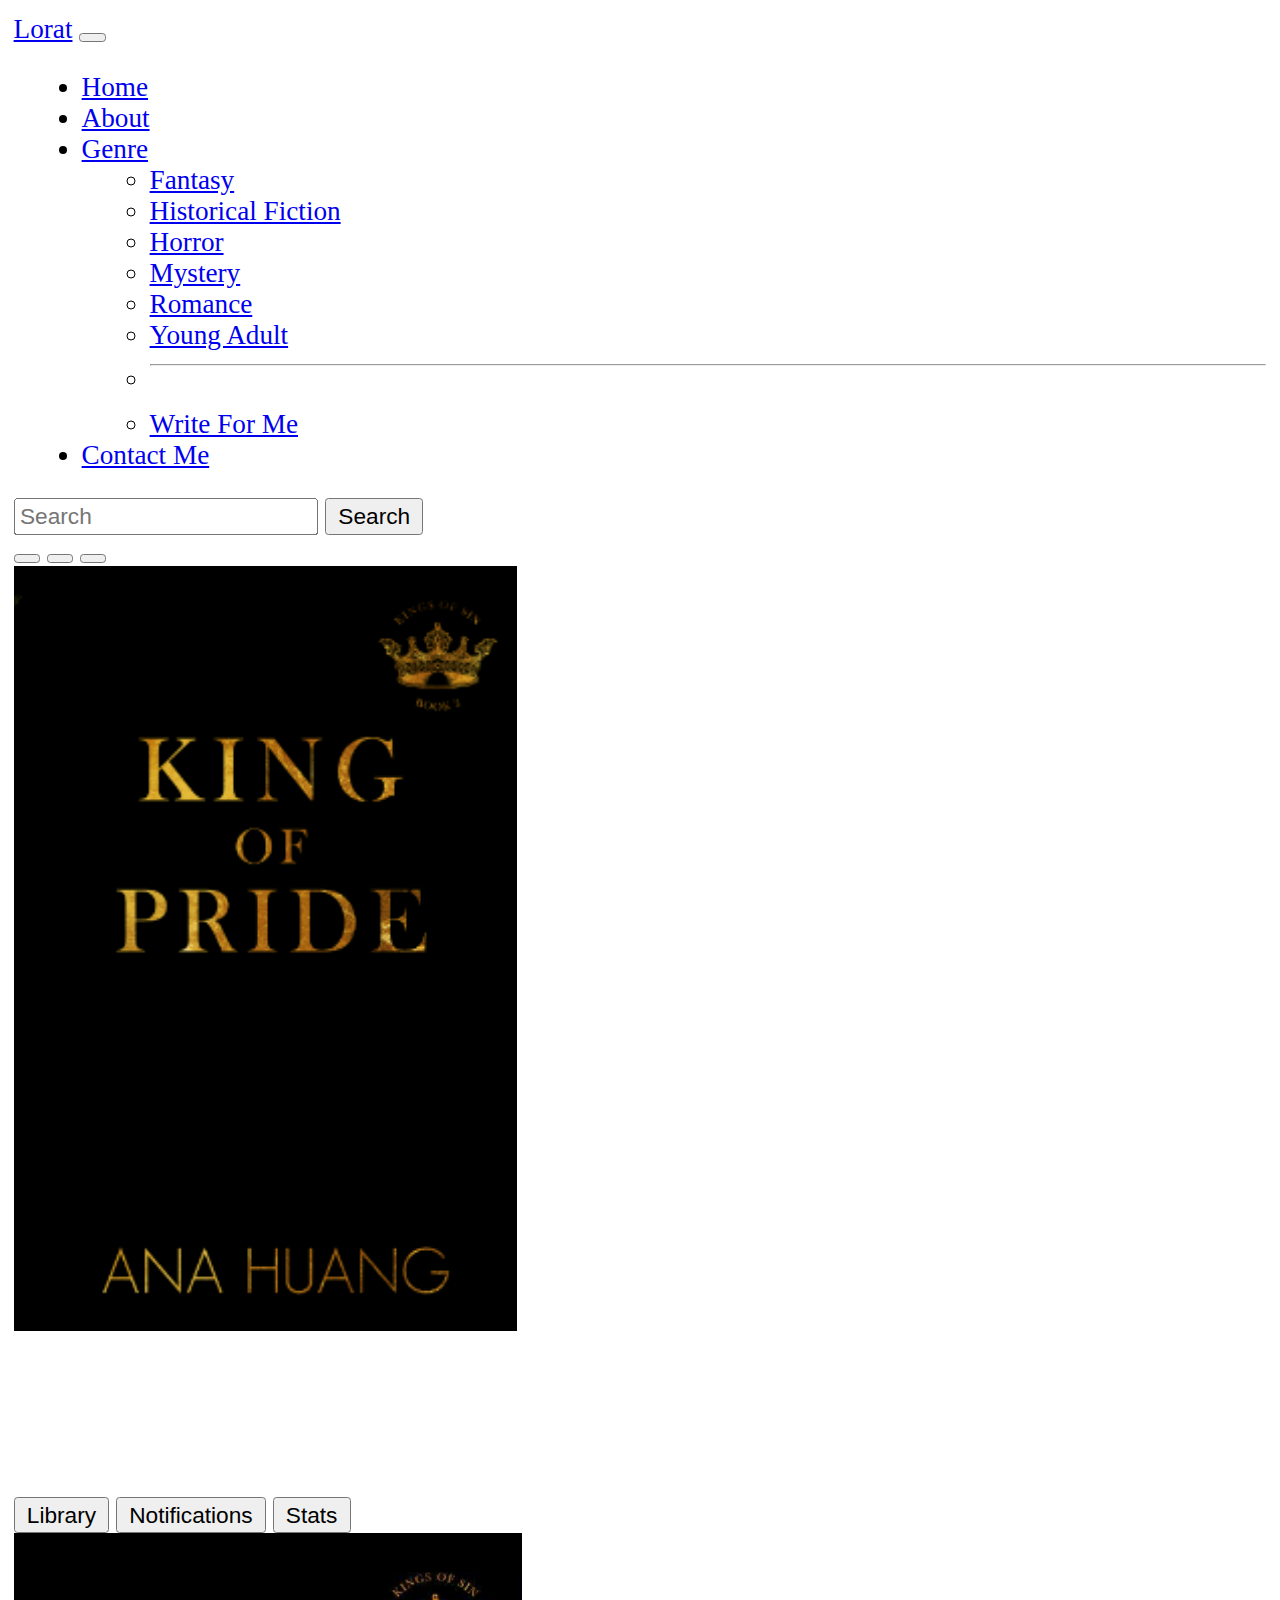
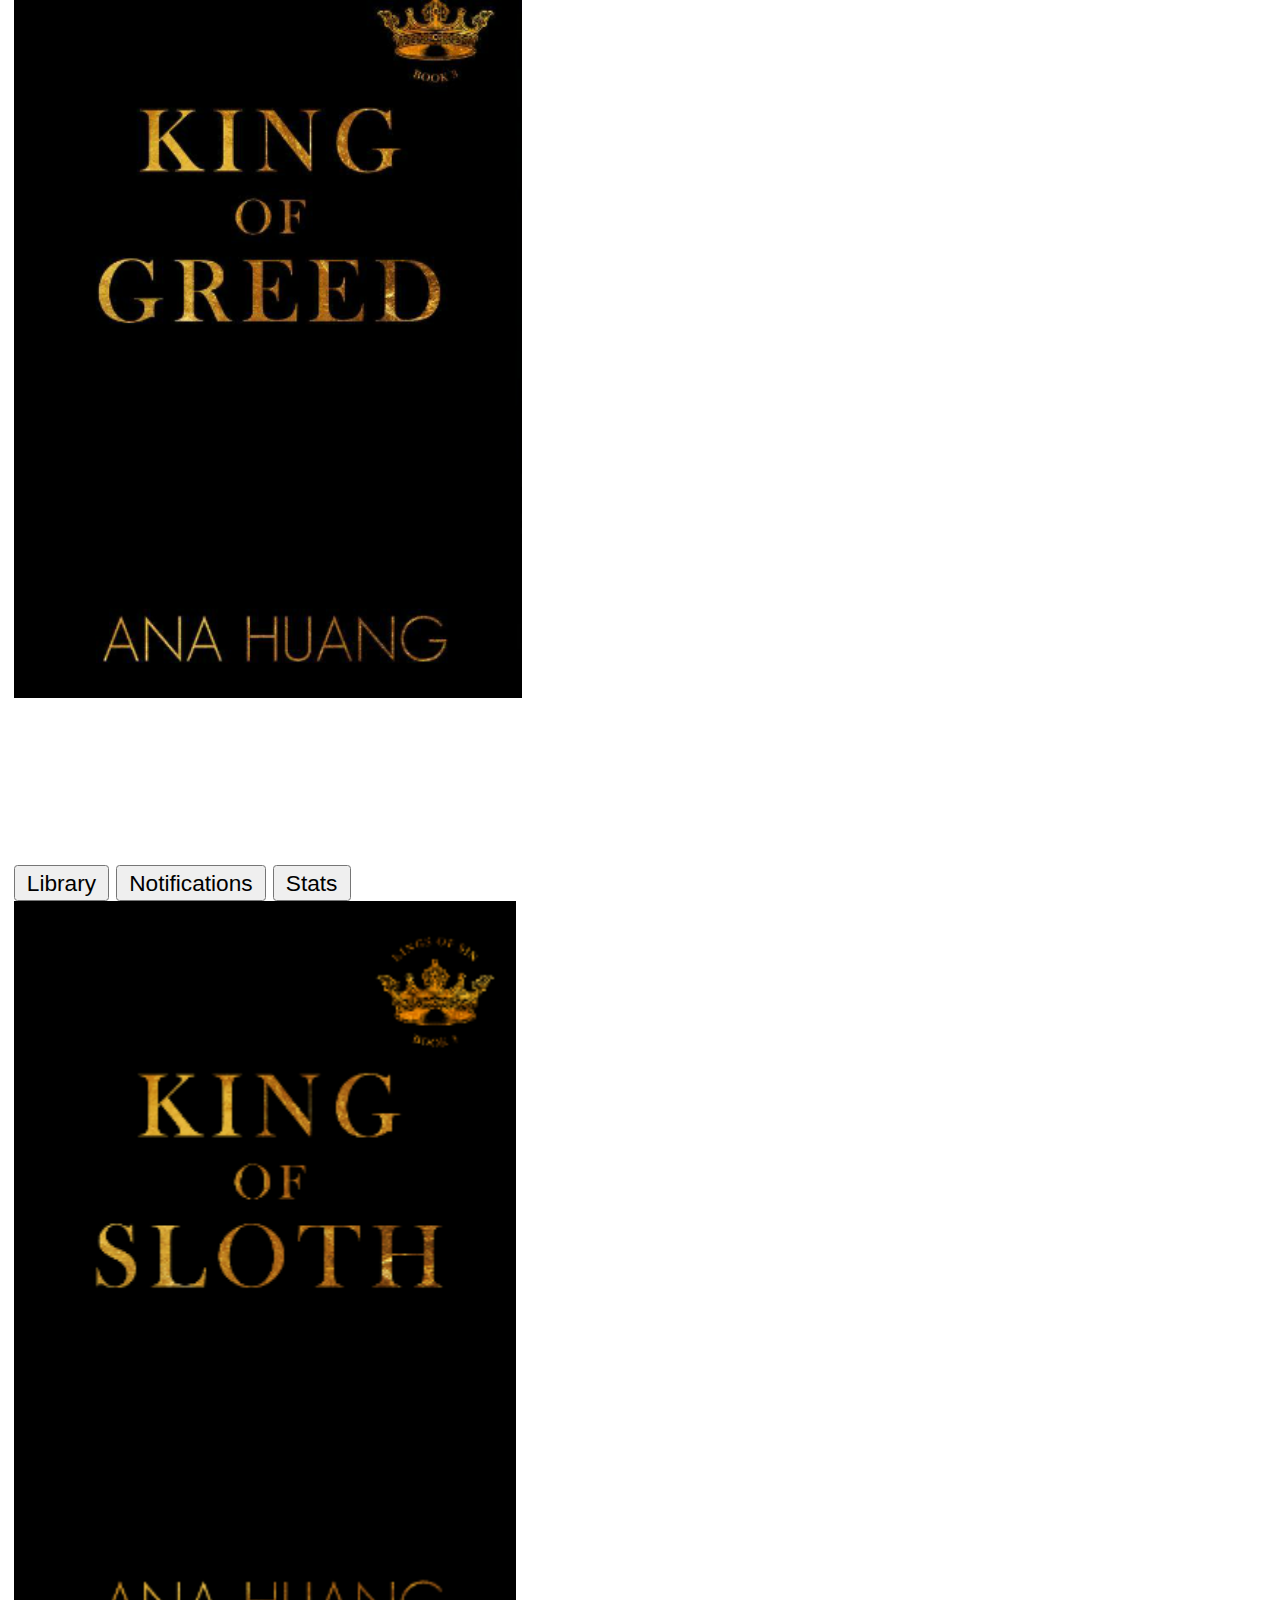
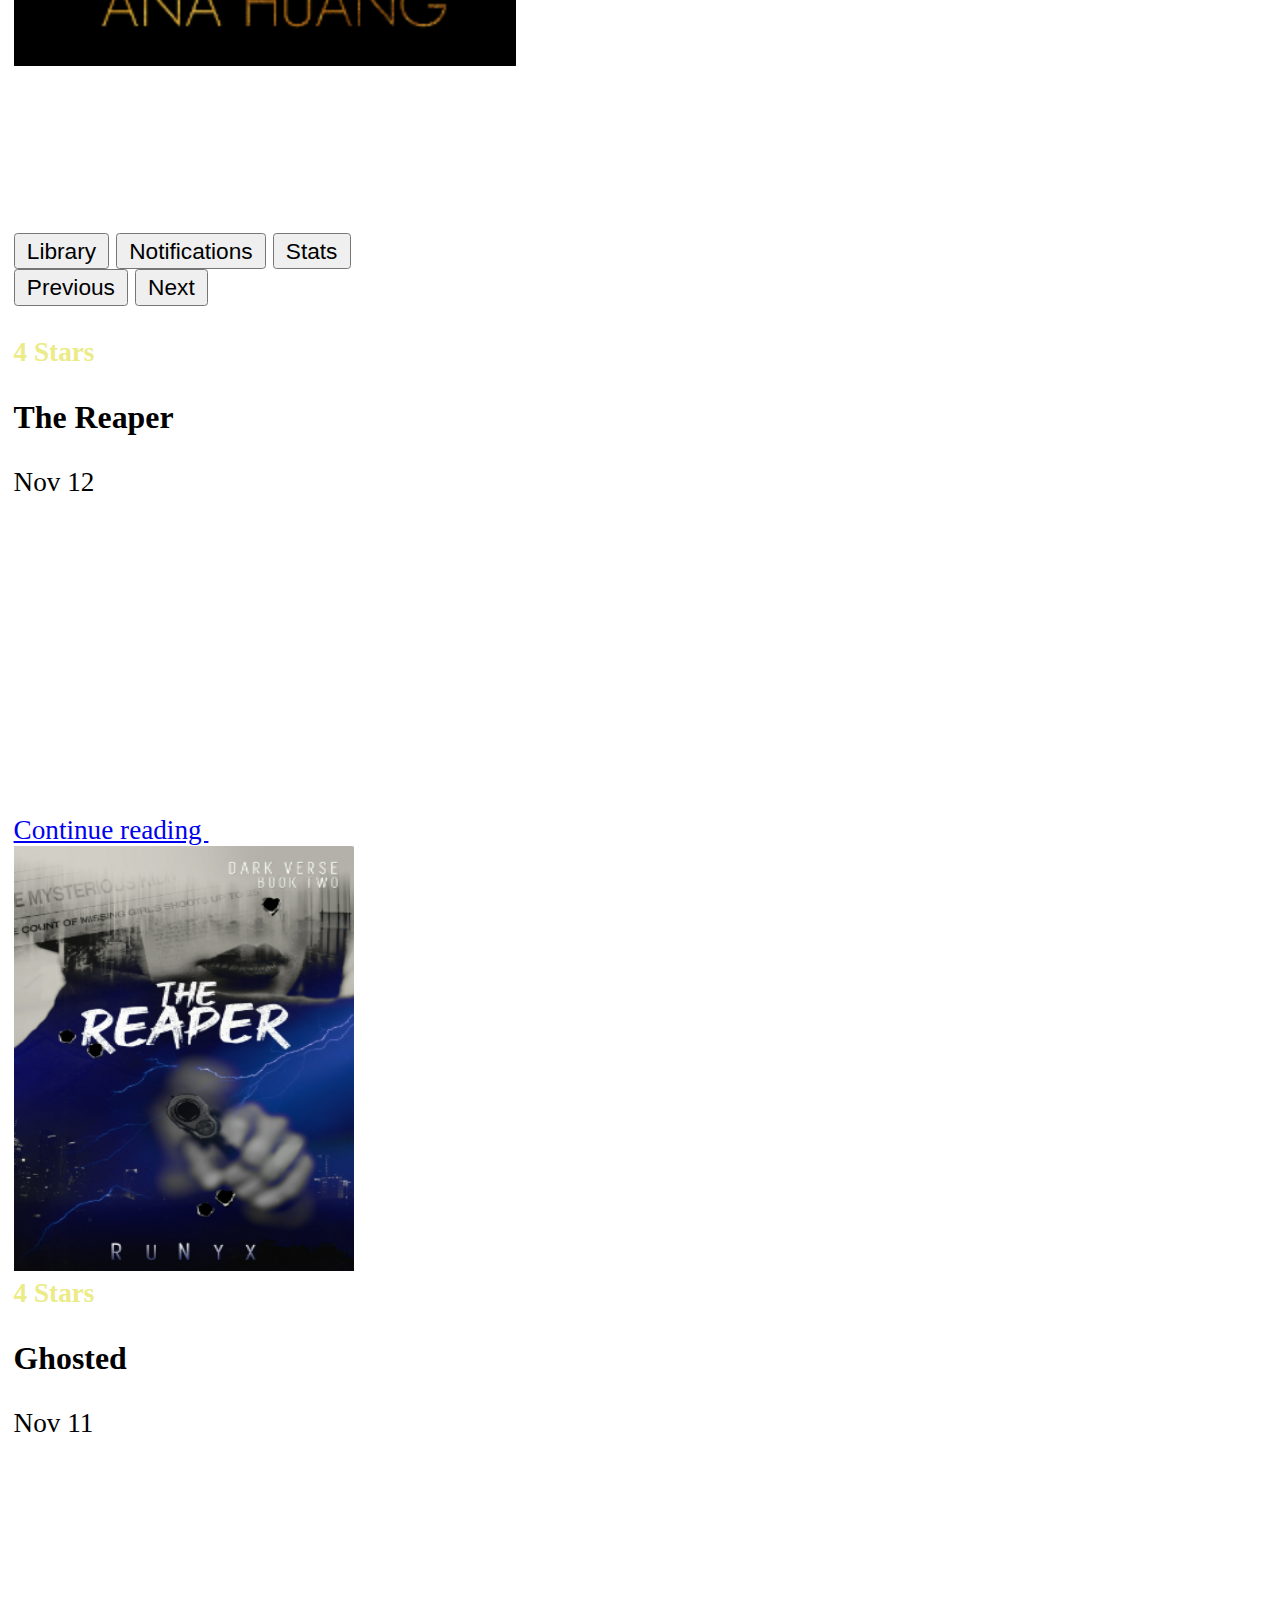
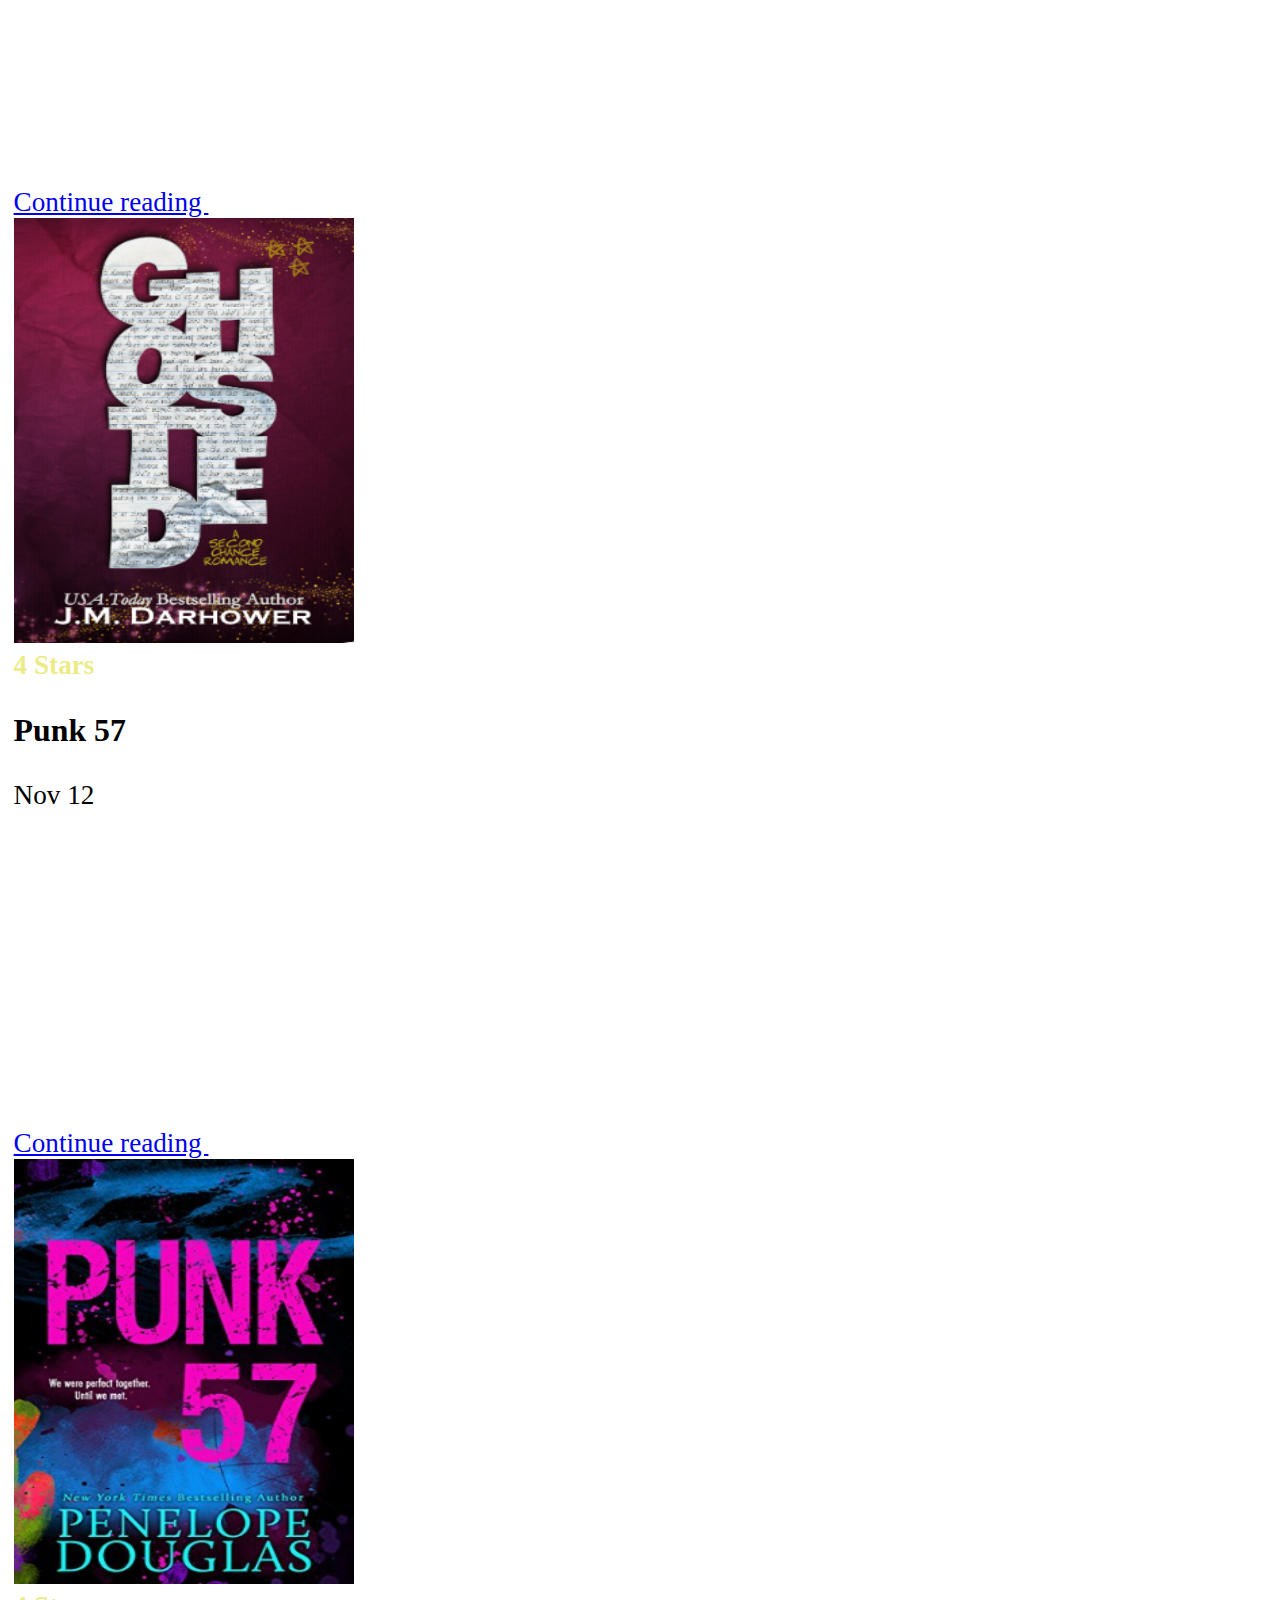
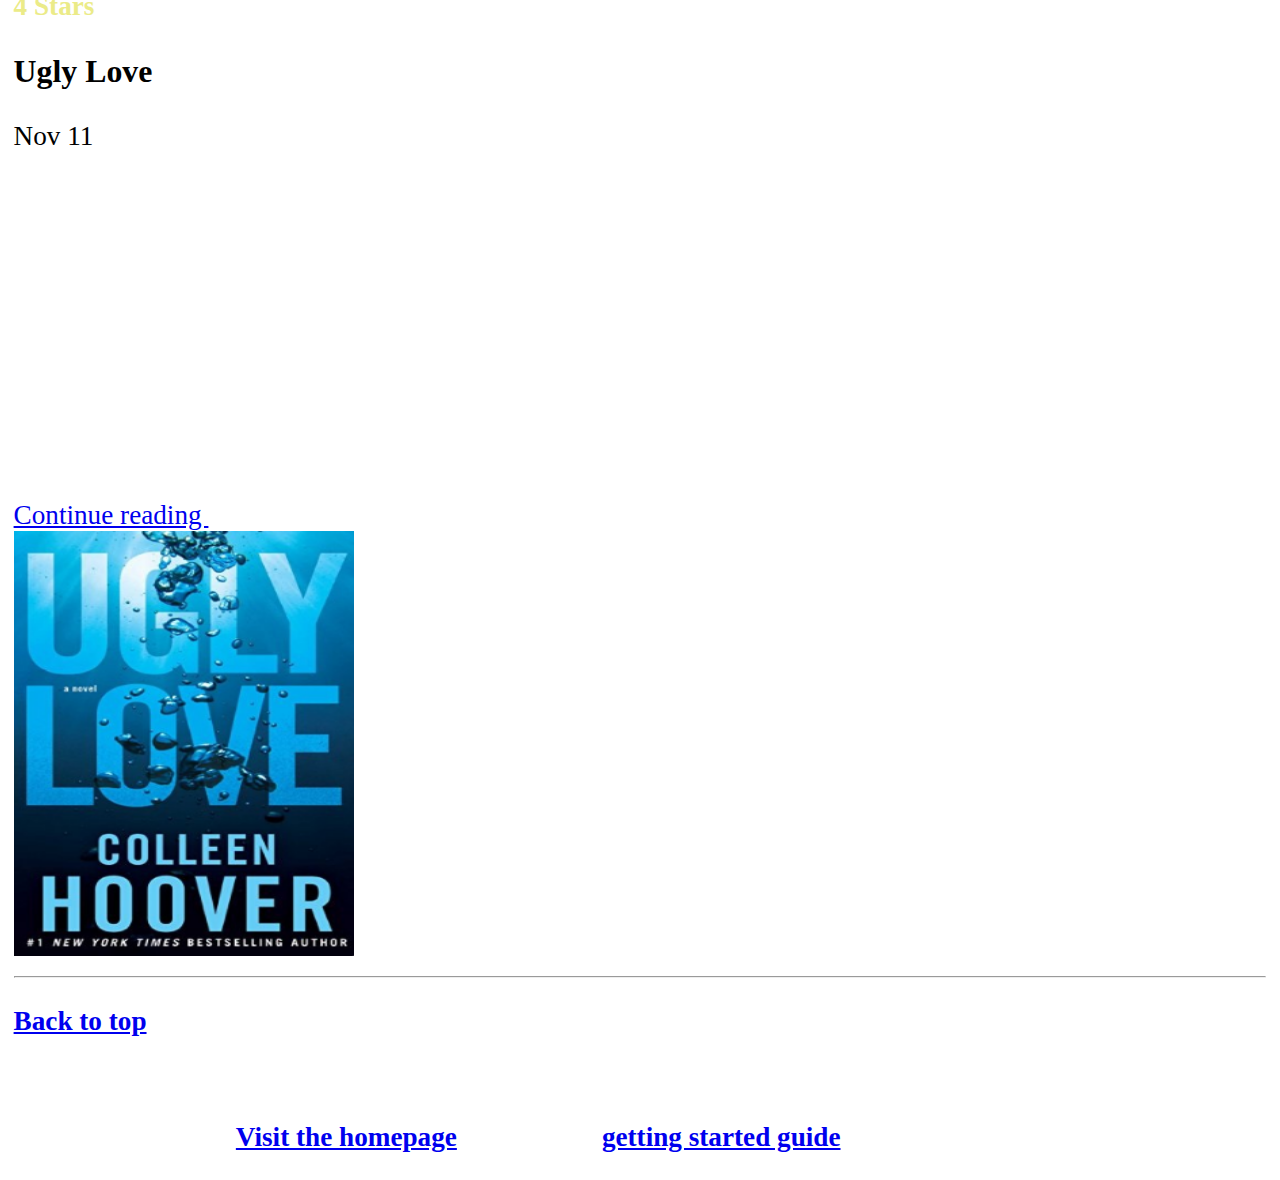
<file: Bootstrap/01/index.html>
<!DOCTYPE html>
<html lang="en">

<head>
  <meta charset="UTF-8">
  <meta name="viewport" content="width=device-width, initial-scale=1.0">
  <link href="https://cdn.jsdelivr.net/npm/bootstrap@5.3.0/dist/css/bootstrap.min.css" rel="stylesheet"
    integrity="sha384-9ndCyUaIbzAi2FUVXJi0CjmCapSmO7SnpJef0486qhLnuZ2cdeRhO02iuK6FUUVM" crossorigin="anonymous">
  <script src="https://cdn.jsdelivr.net/npm/bootstrap@5.3.0/dist/js/bootstrap.bundle.min.js"
    integrity="sha384-geWF76RCwLtnZ8qwWowPQNguL3RmwHVBC9FhGdlKrxdiJJigb/j/68SIy3Te4Bkz"
    crossorigin="anonymous"></script>
  <script src="https://cdn.jsdelivr.net/npm/@popperjs/core@2.11.8/dist/umd/popper.min.js"
    integrity="sha384-I7E8VVD/ismYTF4hNIPjVp/Zjvgyol6VFvRkX/vR+Vc4jQkC+hVqc2pM8ODewa9r"
    crossorigin="anonymous"></script>
  <script src="https://cdn.jsdelivr.net/npm/bootstrap@5.3.0/dist/js/bootstrap.min.js"
    integrity="sha384-fbbOQedDUMZZ5KreZpsbe1LCZPVmfTnH7ois6mU1QK+m14rQ1l2bGBq41eYeM/fS"
    crossorigin="anonymous"></script>
  <title>Lorat Blog</title>
  <style>
    /* .carousel-inner {
            height: 450px;
        } */

    body {
      zoom: 1.7;
      /* 120% */
    }


    .carousel-inner img {
      height: 450px;
      /* width: 100% !important; */
      /* margin: 20px 40px 20px 20px; */
    }

    .container img {
      height: 250px;
    }

    h5,
    p {
      font-weight: 600;
      color: white;
    }

    .d-inline-block {
      color: rgb(235, 235, 136);
    }
  </style>
</head>

<body>
  <nav class="navbar navbar-expand-lg navbar-dark bg-dark">
    <div class="container-fluid">
      <a class="navbar-brand" href="#">Lorat</a>
      <button class="navbar-toggler" type="button" data-bs-toggle="collapse" data-bs-target="#navbarSupportedContent"
        aria-controls="navbarSupportedContent" aria-expanded="false" aria-label="Toggle navigation">
        <span class="navbar-toggler-icon"></span>
      </button>
      <div class="collapse navbar-collapse" id="navbarSupportedContent">
        <ul class="navbar-nav me-auto mb-2 mb-lg-0">
          <li class="nav-item">
            <a class="nav-link" aria-current="page" href="index.html">Home</a>
          </li>
          <li class="nav-item">
            <a class="nav-link" href="about.html">About</a>
          </li>
          <li class="nav-item dropdown">
            <a class="nav-link dropdown-toggle" href="#" role="button" data-bs-toggle="dropdown" aria-expanded="false">
              Genre
            </a>
            <ul class="dropdown-menu">
              <li><a class="dropdown-item" href="#">Fantasy</a></li>
              <li><a class="dropdown-item" href="#">Historical Fiction</a></li>
              <li><a class="dropdown-item" href="#">Horror</a></li>
              <li><a class="dropdown-item" href="#">Mystery</a></li>
              <li><a class="dropdown-item" href="#">Romance</a></li>
              <li><a class="dropdown-item" href="#">Young Adult</a></li>
              <li>
                <hr class="dropdown-divider">
              </li>
              <li><a class="dropdown-item" href="#">Write For Me</a></li>
            </ul>
          </li>
          <li class="nav-item active">
            <a class="nav-link" href="contact.html">Contact Me</a>
          </li>
        </ul>
        <form class="d-flex" role="search">
          <input class="form-control me-2" type="search" placeholder="Search" aria-label="Search">
          <button class="btn btn-outline-success" type="submit">Search</button>
        </form>
      </div>
    </div>
  </nav>

  <div id="carouselExampleCaptions" class="carousel slide carousel-fade">
    <div class="carousel-indicators">
      <button type="button" data-bs-target="#carouselExampleCaptions" data-bs-slide-to="0" class="active"
        aria-current="true" aria-label="Slide 1"></button>
      <button type="button" data-bs-target="#carouselExampleCaptions" data-bs-slide-to="1"
        aria-label="Slide 2"></button>
      <button type="button" data-bs-target="#carouselExampleCaptions" data-bs-slide-to="2"
        aria-label="Slide 3"></button>
    </div>
    <div class="carousel-inner">
      <div class="carousel-item active">
        <img src="King Of Pride.png" class="d-block w-100" alt="...">
        <div class="carousel-caption d-none d-md-block">
          <h5>Hi! This is Himani here.</h5>
          <p>Thank you so much for visting this page.</p>
          <button class="btn btn-danger btn-sm">Library</button>
          <button class="btn btn-primary btn-sm">Notifications</button>
          <button class="btn btn-success btn-sm">Stats</button>
        </div>
      </div>
      <div class="carousel-item">
        <img src="king of greed.png" class="d-block w-100" alt="...">
        <div class="carousel-caption d-none d-md-block">
          <h5>Hi! This is Himani here.</h5>
          <p>Thank you so much for visting this page.</p>
          <button class="btn btn-danger btn-sm">Library</button>
          <button class="btn btn-primary btn-sm">Notifications</button>
          <button class="btn btn-success btn-sm">Stats</button>
        </div>
      </div>
      <div class="carousel-item">
        <img src="king of sloth.png" class="d-block w-100" alt="...">
        <div class="carousel-caption d-none d-md-block">
          <h5>Hi! This is Himani here.</h5>
          <p>Thank you so much for visting this page.</p>
          <button class="btn btn-danger btn-sm">Library</button>
          <button class="btn btn-primary btn-sm">Notifications</button>
          <button class="btn btn-success btn-sm">Stats</button>
        </div>
      </div>
    </div>
    <button class="carousel-control-prev" type="button" data-bs-target="#carouselExampleCaptions" data-bs-slide="prev">
      <span class="carousel-control-prev-icon" aria-hidden="true"></span>
      <span class="visually-hidden">Previous</span>
    </button>
    <button class="carousel-control-next" type="button" data-bs-target="#carouselExampleCaptions" data-bs-slide="next">
      <span class="carousel-control-next-icon" aria-hidden="true"></span>
      <span class="visually-hidden">Next</span>
    </button>
  </div>

  <br>

  <div class="container">
    <div class="row mb-2">
      <div class="col-md-6">
        <div class="row g-0 border rounded overflow-hidden flex-md-row mb-4 shadow-sm h-md-250 position-relative">
          <div class="col p-4 d-flex flex-column position-static">
            <strong class="d-inline-block mb-2 text-warning">4 Stars</strong>
            <h3 class="mb-0">The Reaper</h3>
            <div class="mb-1 text-body-secondary">Nov 12</div>
            <p class="card-text mb-auto">I loved this book alot. Tristan and Morana are definitely my favorite.</p>
            <a href="#" class="icon-link gap-1 icon-link-hover stretched-link">
              Continue reading
              <svg class="bi">
                <use xlink:href="#chevron-right"></use>
              </svg>
            </a>
          </div>
          <div class="col-auto d-none d-lg-block">
            <img class="bd-placeholder-img" width="200" height="250" src="The Reaper.png" alt="">
          </div>
        </div>
      </div>
      <div class="col-md-6">
        <div class="row g-0 border rounded overflow-hidden flex-md-row mb-4 shadow-sm h-md-250 position-relative">
          <div class="col p-4 d-flex flex-column position-static">
            <strong class="d-inline-block mb-2 text-success">4 Stars</strong>
            <h3 class="mb-0">Ghosted</h3>
            <div class="mb-1 text-body-secondary">Nov 11</div>
            <p class="mb-auto">Ghosted was one of the most unexpected book for me. The story was so damn good and that
              ring part literaly gave me goosebumps</p>
            <a href="#" class="icon-link gap-1 icon-link-hover stretched-link">
              Continue reading
              <svg class="bi">
                <use xlink:href="#chevron-right"></use>
              </svg>
            </a>
          </div>
          <div class="col-auto d-none d-lg-block">
            <img class="bd-placeholder-img" width="200" height="250" src="Ghosted.png" alt="">
          </div>
        </div>
      </div>
    </div>
    <div class="row mb-2">
      <div class="col-md-6">
        <div class="row g-0 border rounded overflow-hidden flex-md-row mb-4 shadow-sm h-md-250 position-relative">
          <div class="col p-4 d-flex flex-column position-static">
            <strong class="d-inline-block mb-2 text-primary">4 Stars</strong>
            <h3 class="mb-0">Punk 57</h3>
            <div class="mb-1 text-body-secondary">Nov 12</div>
            <p class="card-text mb-auto">I loved this one. I wish the name misunderstanding thing would have happened to
              me also.</p>
            <a href="#" class="icon-link gap-1 icon-link-hover stretched-link">
              Continue reading
              <svg class="bi">
                <use xlink:href="#chevron-right"></use>
              </svg>
            </a>
          </div>
          <div class="col-auto d-none d-lg-block">
            <img class="bd-placeholder-img" width="200" height="250" src="Punk 57.png" alt="">
          </div>
        </div>
      </div>
      <div class="col-md-6">
        <div class="row g-0 border rounded overflow-hidden flex-md-row mb-4 shadow-sm h-md-250 position-relative">
          <div class="col p-4 d-flex flex-column position-static">
            <strong class="d-inline-block mb-2 text-danger">4 Stars</strong>
            <h3 class="mb-0">Ugly Love</h3>
            <div class="mb-1 text-body-secondary">Nov 11</div>
            <p class="mb-auto">I was going to give it 5 stars until that Rebecca thing happened. I was blank for a
              second and after I was disappointed how fast Tate forgave Mile's </p>
            <a href="#" class="icon-link gap-1 icon-link-hover stretched-link">
              Continue reading
              <svg class="bi">
                <use xlink:href="#chevron-right"></use>
              </svg>
            </a>
          </div>
          <div class="col-auto d-none d-lg-block">
            <img class="bd-placeholder-img" width="200" height="250" src="Ugly love.png" alt="">
          </div>
        </div>
      </div>
    </div>
  </div>
  <hr class="featurette-divider">
  <footer class="text-body-secondary py-5">
    <div class="container">
      <p class="float-end mb-1">
        <a href="#">Back to top</a>
      </p>
      <p class="mb-1">Album example is © Lorat, but please download and customize it for yourself!</p>
      <p class="mb-0">New to Bootstrap? <a href="/">Visit the homepage</a> or read our <a
          href="/docs/5.3/getting-started/introduction/">getting started guide</a>.</p>
    </div>
  </footer>
</body>

</html>
</file>
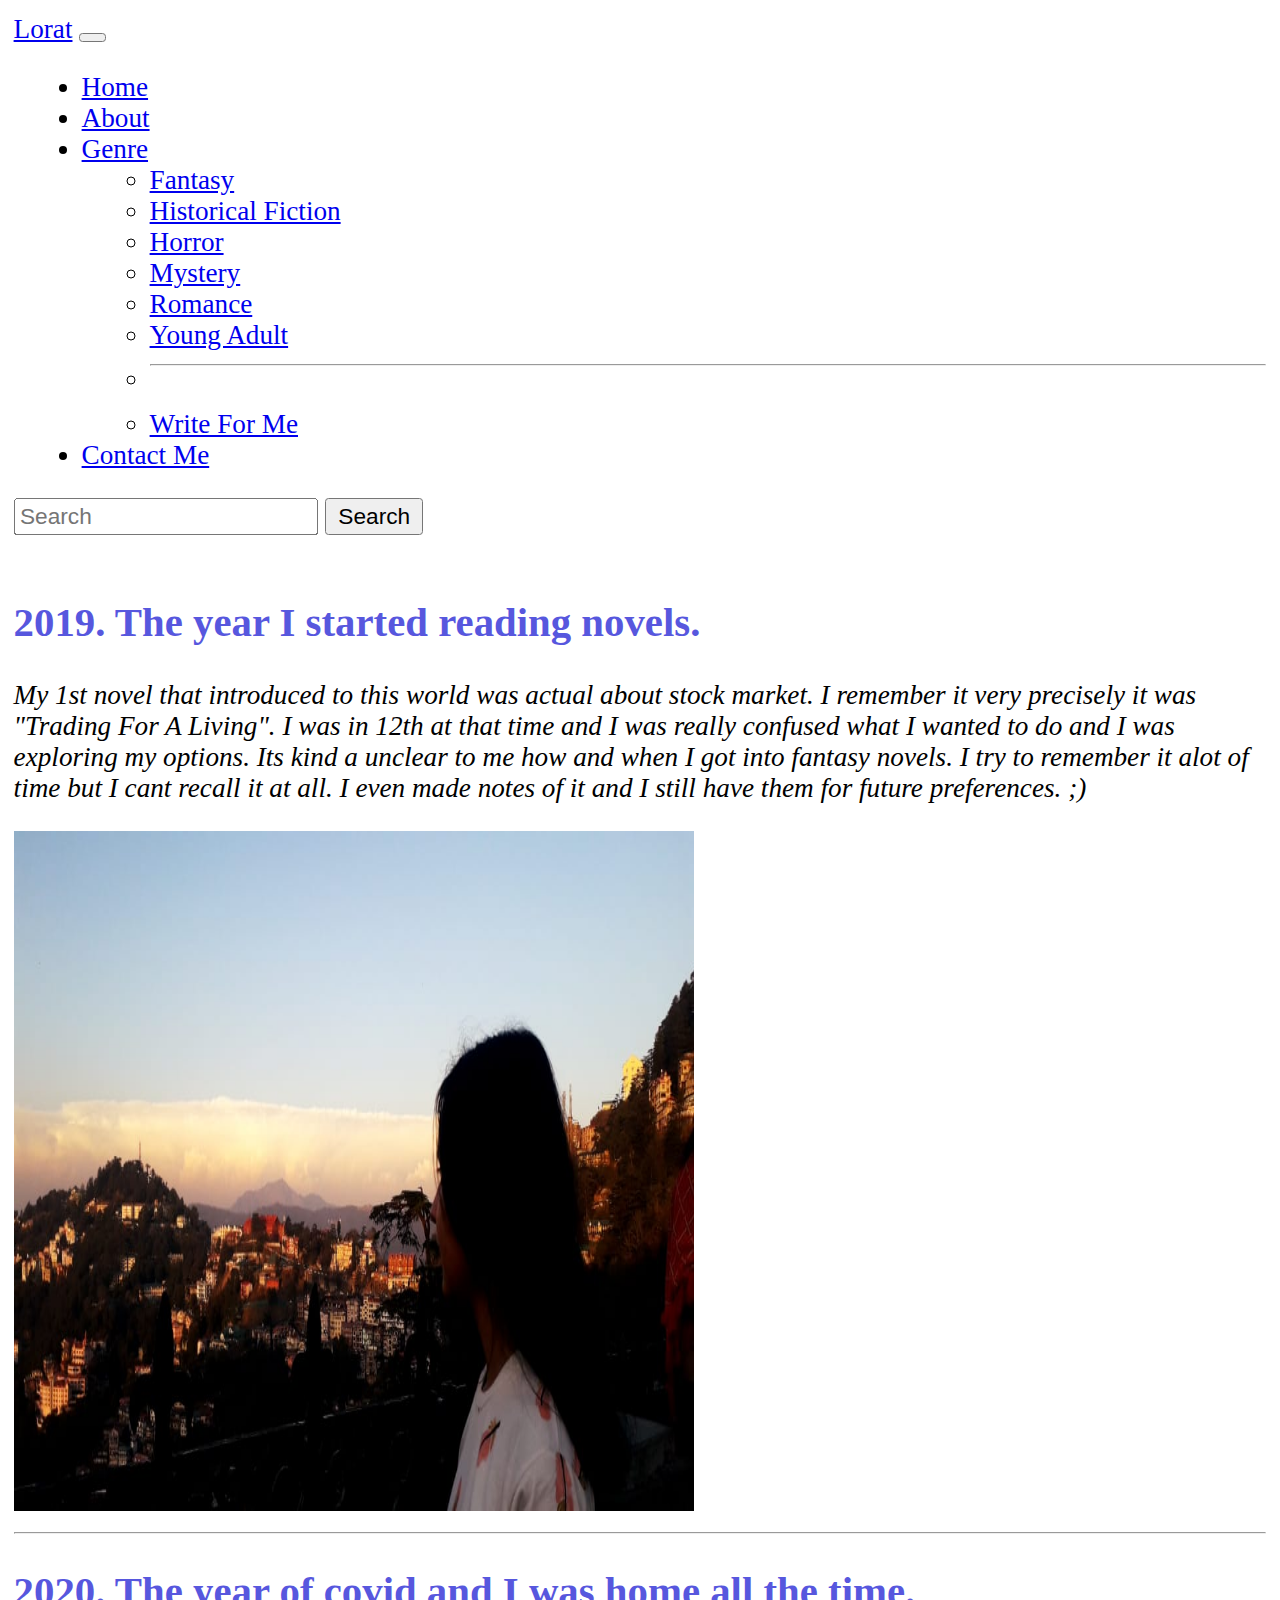
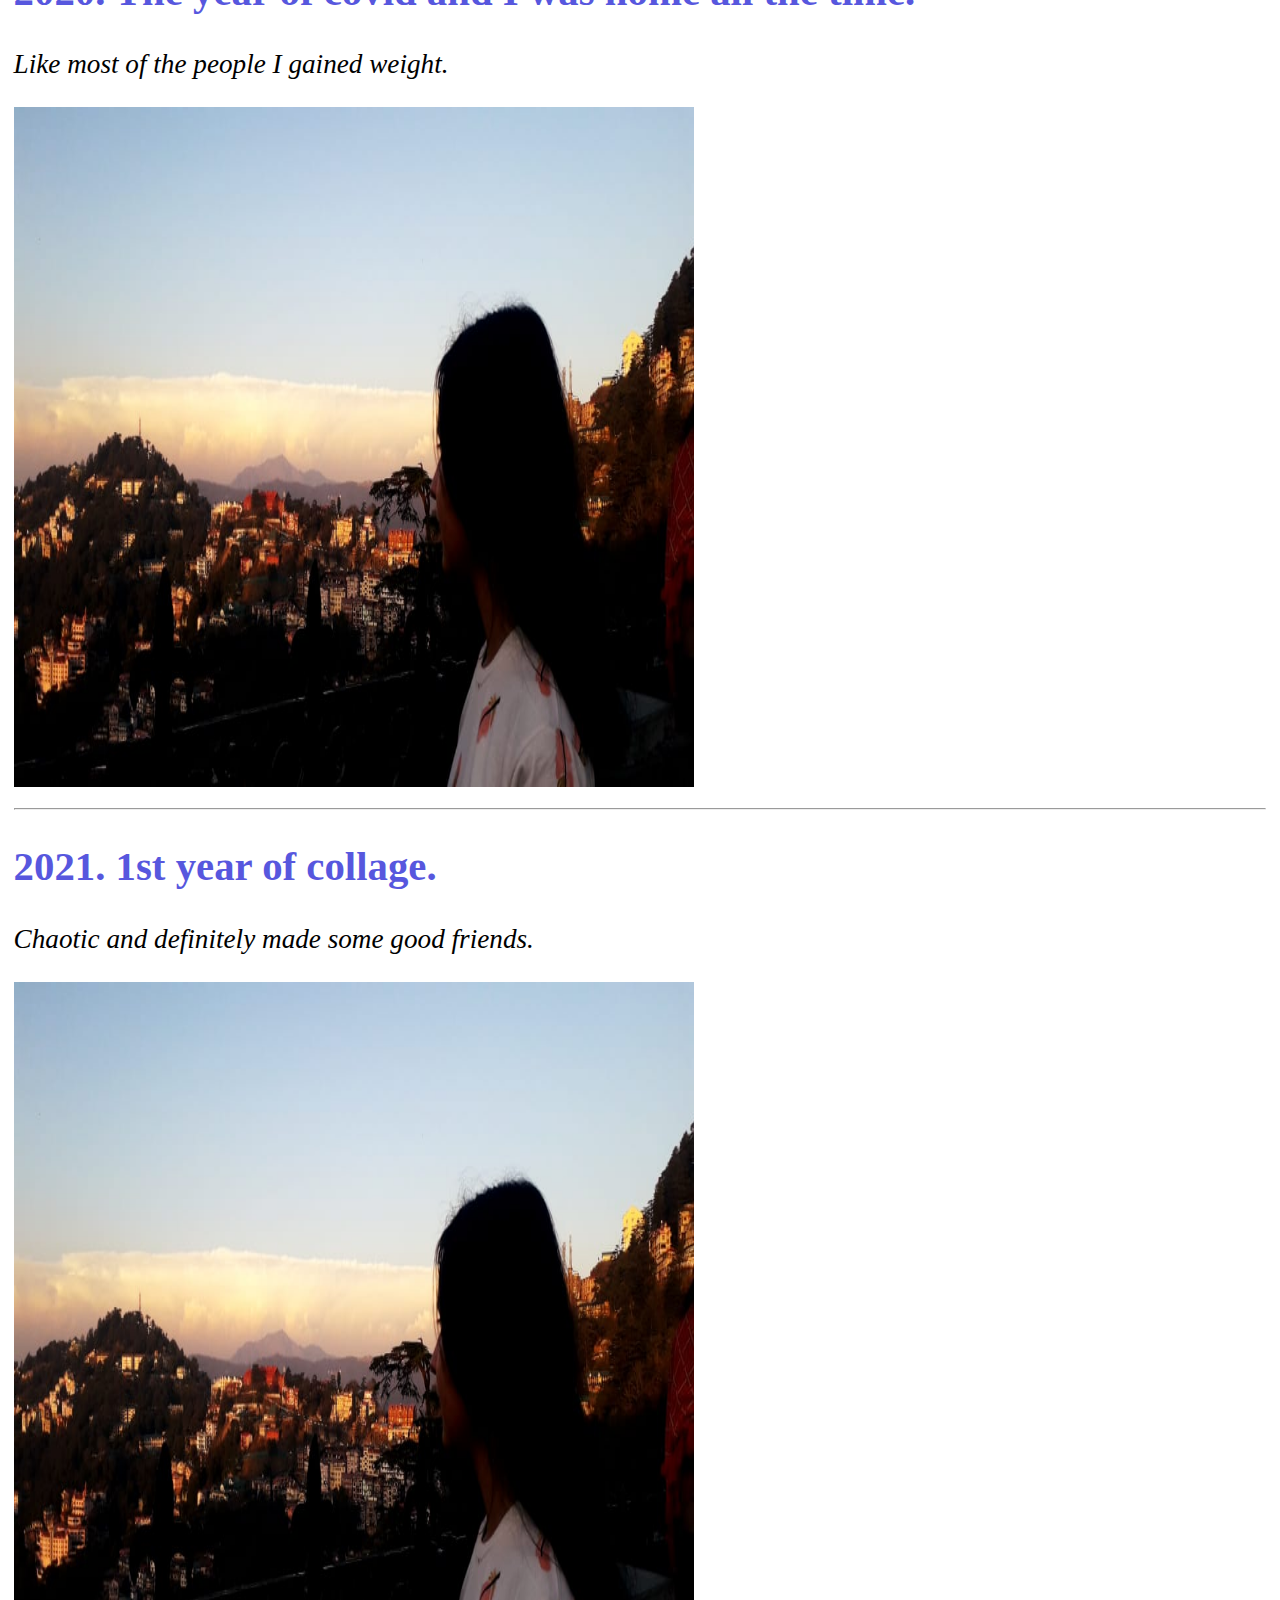
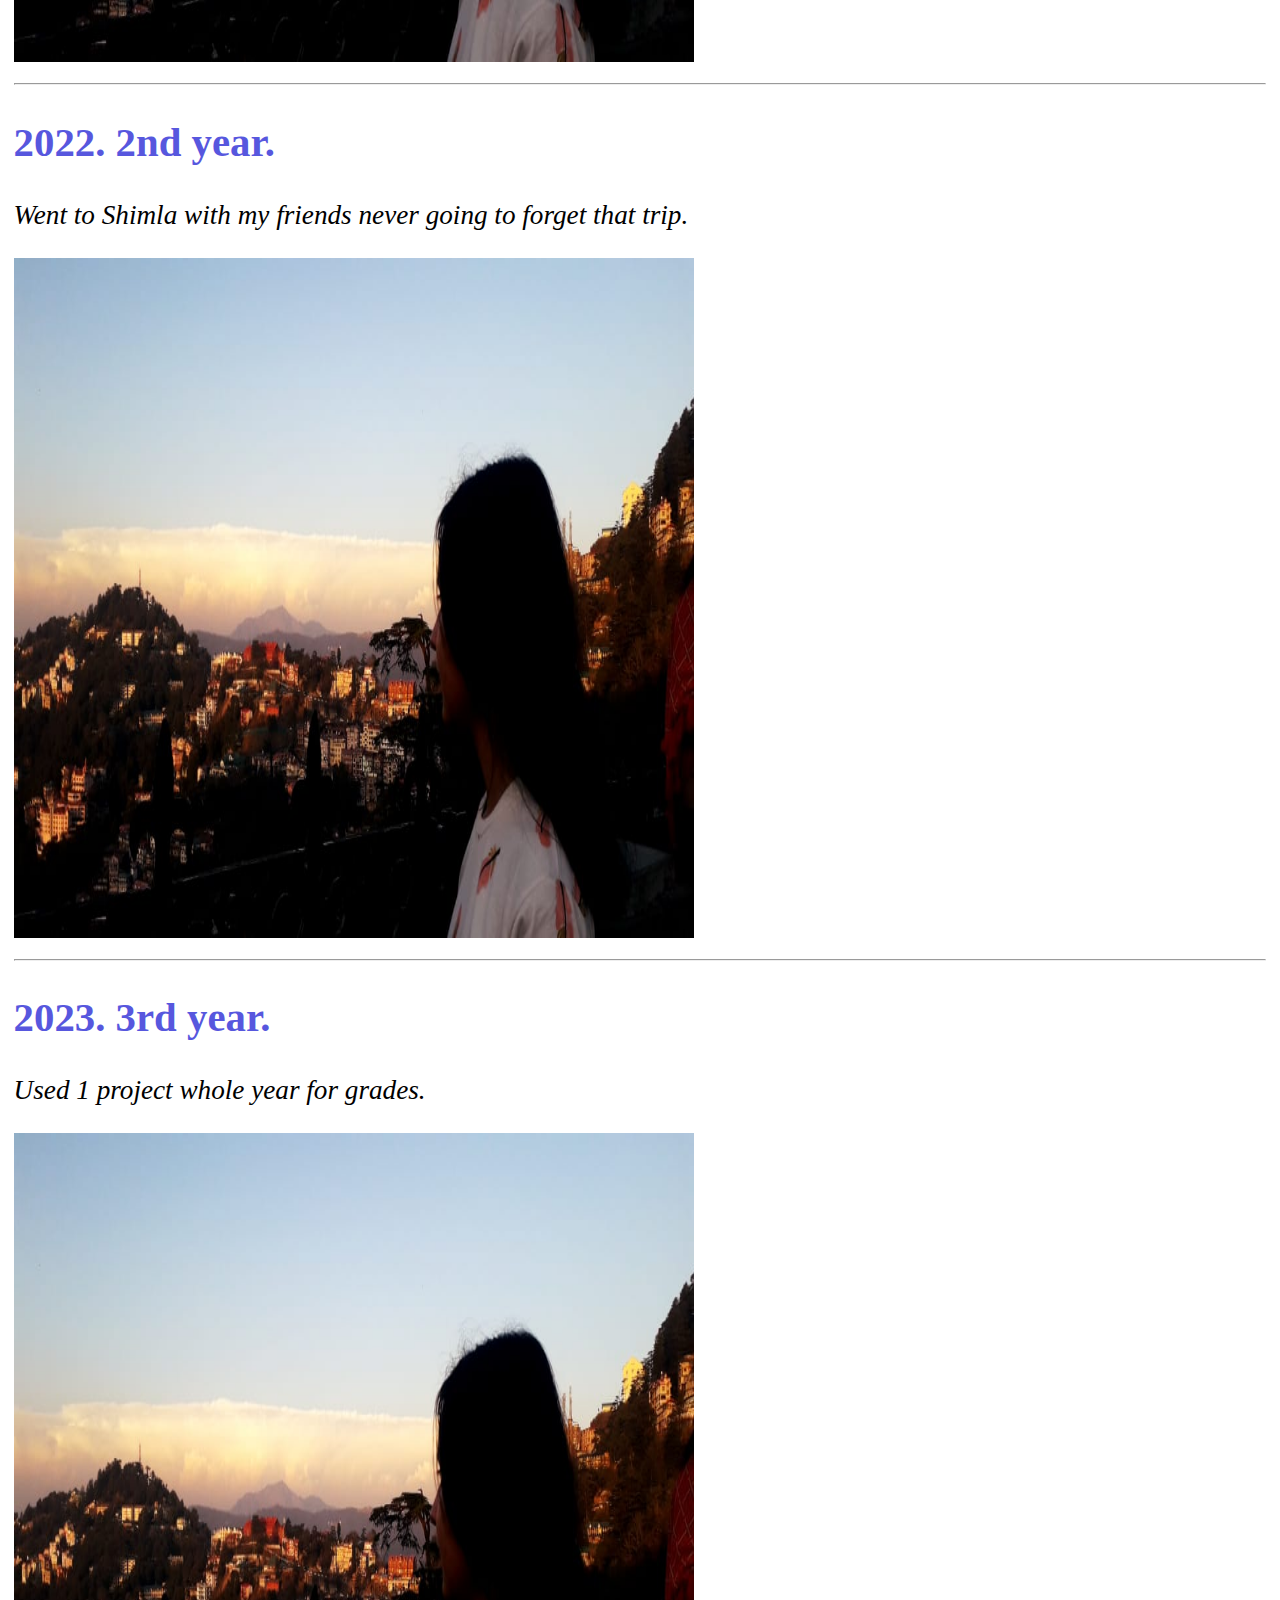
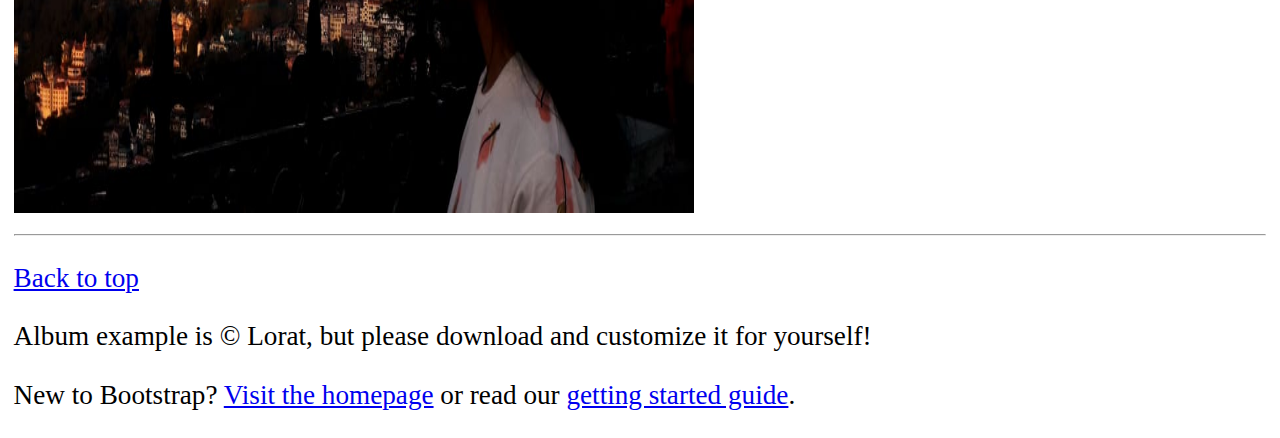
<file: Bootstrap/01/about.html>
<!DOCTYPE html>
<html lang="en">

<head>
    <meta charset="UTF-8">
    <meta name="viewport" content="width=device-width, initial-scale=1.0">
    <link href="https://cdn.jsdelivr.net/npm/bootstrap@5.3.0/dist/css/bootstrap.min.css" rel="stylesheet"
        integrity="sha384-9ndCyUaIbzAi2FUVXJi0CjmCapSmO7SnpJef0486qhLnuZ2cdeRhO02iuK6FUUVM" crossorigin="anonymous">
    <script src="https://cdn.jsdelivr.net/npm/bootstrap@5.3.0/dist/js/bootstrap.bundle.min.js"
        integrity="sha384-geWF76RCwLtnZ8qwWowPQNguL3RmwHVBC9FhGdlKrxdiJJigb/j/68SIy3Te4Bkz"
        crossorigin="anonymous"></script>
    <title>Lorat Blog</title>
    <style>
        body {
            zoom: 1.7;
            /* 120% */
        }

        .lead {
            font-style: italic;
        }

        .featurette-heading {
            color: rgb(87, 87, 222);
        }
    </style>
</head>

<body>
    <nav class="navbar navbar-expand-lg navbar-dark bg-dark">
        <div class="container-fluid">
            <a class="navbar-brand" href="#">Lorat</a>
            <button class="navbar-toggler" type="button" data-bs-toggle="collapse"
                data-bs-target="#navbarSupportedContent" aria-controls="navbarSupportedContent" aria-expanded="false"
                aria-label="Toggle navigation">
                <span class="navbar-toggler-icon"></span>
            </button>
            <div class="collapse navbar-collapse" id="navbarSupportedContent">
                <ul class="navbar-nav me-auto mb-2 mb-lg-0">
                    <li class="nav-item">
                        <a class="nav-link active" aria-current="page" href="index.html">Home</a>
                    </li>
                    <li class="nav-item">
                        <a class="nav-link" href="about.html">About</a>
                    </li>
                    <li class="nav-item dropdown">
                        <a class="nav-link dropdown-toggle" href="#" role="button" data-bs-toggle="dropdown"
                            aria-expanded="false">
                            Genre
                        </a>
                        <ul class="dropdown-menu">
                            <li><a class="dropdown-item" href="#">Fantasy</a></li>
                            <li><a class="dropdown-item" href="#">Historical Fiction</a></li>
                            <li><a class="dropdown-item" href="#">Horror</a></li>
                            <li><a class="dropdown-item" href="#">Mystery</a></li>
                            <li><a class="dropdown-item" href="#">Romance</a></li>
                            <li><a class="dropdown-item" href="#">Young Adult</a></li>
                            <li>
                                <hr class="dropdown-divider">
                            </li>
                            <li><a class="dropdown-item" href="#">Write For Me</a></li>
                        </ul>
                    </li>
                    <li class="nav-item">
                        <a class="nav-link" href="contact.html">Contact Me</a>
                    </li>
                </ul>
                <form class="d-flex" role="search">
                    <input class="form-control me-2" type="search" placeholder="Search" aria-label="Search">
                    <button class="btn btn-outline-success" type="submit">Search</button>
                </form>
            </div>
        </div>
    </nav>

    <br>

    <div class="container">
        <div class="row featurette d-flex justify-content-center align-items-center">
            <div class="col-md-7">
                <h2 class="featurette-heading fw-normal lh-1">2019. <span class="text-body-secondary">The year I started
                        reading novels.</span></h2>
                <p class="lead">My 1st novel that introduced to this world was actual about stock market. I remember it
                    very precisely it was "Trading For A Living". I was in 12th at that time and I was really confused
                    what I wanted to do and I was exploring my options. Its kind a unclear to me how and when I got into
                    fantasy novels. I try to remember it alot of time but I cant recall it at all. I even made notes of
                    it and I still have them for future preferences. ;)</p>
            </div>
            <div class="col-md-5">
                <img class="bd-placeholder-img bd-placeholder-img-lg featurette-image img-fluid mx-auto" width="400"
                    height="400" src="lavi.jpeg" alt="">
            </div>
        </div>
        <hr class="featurette-divider">
        <div class="row featurette d-flex justify-content-center align-items-center">
            <div class="col-md-7 order-md-2">
                <h2 class="featurette-heading fw-normal lh-1">2020. <span class="text-body-secondary">The year of covid
                        and I was home all the time.</span></h2>
                <p class="lead">Like most of the people I gained weight.</p>
            </div>
            <div class="col-md-5 order-md-1">
                <img class="bd-placeholder-img bd-placeholder-img-lg featurette-image img-fluid mx-auto" width="400"
                    height="400" src="lavi.jpeg" alt="">
            </div>
        </div>
        <hr class="featurette-divider">
        <div class="row featurette  d-flex justify-content-center align-items-center">
            <div class="col-md-7">
                <h2 class="featurette-heading fw-normal lh-1">2021. <span class="text-body-secondary">1st year of
                        collage.</span></h2>
                <p class="lead">Chaotic and definitely made some good friends.</p>
            </div>
            <div class="col-md-5">
                <img class="bd-placeholder-img bd-placeholder-img-lg featurette-image img-fluid mx-auto" width="400"
                    height="400" src="lavi.jpeg" alt="">
            </div>
        </div>
        <hr class="featurette-divider">
        <div class="row featurette d-flex justify-content-center align-items-center">
            <div class="col-md-7 order-md-2">
                <h2 class="featurette-heading fw-normal lh-1">2022. <span class="text-body-secondary">2nd year.</span>
                </h2>
                <p class="lead">Went to Shimla with my friends never going to forget that trip.</p>
            </div>
            <div class="col-md-5 order-md-1">
                <img class="bd-placeholder-img bd-placeholder-img-lg featurette-image img-fluid mx-auto" width="400"
                    height="400" src="lavi.jpeg" alt="">
            </div>
        </div>
        <hr class="featurette-divider">
        <div class="row featurette  d-flex justify-content-center align-items-center">
            <div class="col-md-7">
                <h2 class="featurette-heading fw-normal lh-1">2023. <span class="text-body-secondary">3rd year.</span>
                </h2>
                <p class="lead">Used 1 project whole year for grades.</p>
            </div>
            <div class="col-md-5">
                <img class="bd-placeholder-img bd-placeholder-img-lg featurette-image img-fluid mx-auto" width="400"
                    height="400" src="lavi.jpeg" alt="">
            </div>
        </div>
    </div>
    <hr class="featurette-divider">
    <footer class="text-body-secondary py-5">
        <div class="container">
            <p class="float-end mb-1">
                <a href="#">Back to top</a>
            </p>
            <p class="mb-1">Album example is © Lorat, but please download and customize it for yourself!</p>
            <p class="mb-0">New to Bootstrap? <a href="/">Visit the homepage</a> or read our <a
                    href="/docs/5.3/getting-started/introduction/">getting started guide</a>.</p>
        </div>
    </footer>
</body>

</html>
</file>
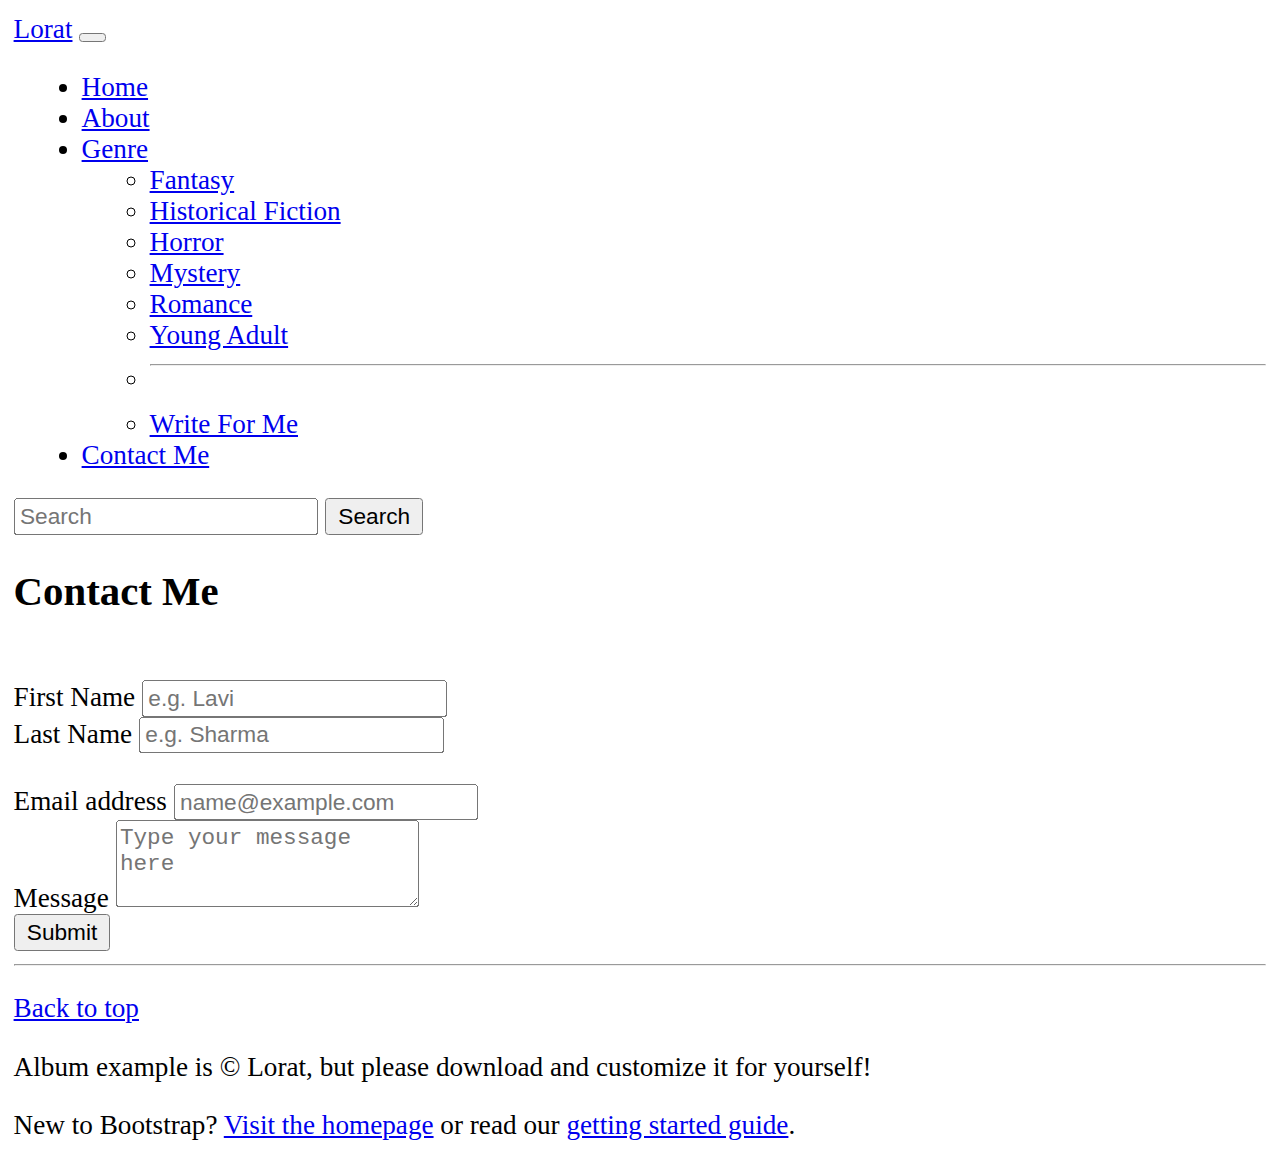
<file: Bootstrap/01/contact.html>
<!DOCTYPE html>
<html lang="en">

<head>
    <meta charset="UTF-8">
    <meta name="viewport" content="width=device-width, initial-scale=1.0">
    <link href="https://cdn.jsdelivr.net/npm/bootstrap@5.3.0/dist/css/bootstrap.min.css" rel="stylesheet"
        integrity="sha384-9ndCyUaIbzAi2FUVXJi0CjmCapSmO7SnpJef0486qhLnuZ2cdeRhO02iuK6FUUVM" crossorigin="anonymous">
    <script src="https://cdn.jsdelivr.net/npm/bootstrap@5.3.0/dist/js/bootstrap.bundle.min.js"
        integrity="sha384-geWF76RCwLtnZ8qwWowPQNguL3RmwHVBC9FhGdlKrxdiJJigb/j/68SIy3Te4Bkz"
        crossorigin="anonymous"></script>
    <title>Lorat Blog</title>
    <style>
        body {
            zoom: 1.7;
            /* 120% */
        }
        .lead {
            font-style: italic;
        }

        .featurette-heading {
            color: rgb(87, 87, 222);
        }
    </style>
</head>

<body>
    <nav class="navbar navbar-expand-lg navbar-dark bg-dark">
        <div class="container-fluid">
            <a class="navbar-brand" href="#">Lorat</a>
            <button class="navbar-toggler" type="button" data-bs-toggle="collapse"
                data-bs-target="#navbarSupportedContent" aria-controls="navbarSupportedContent" aria-expanded="false"
                aria-label="Toggle navigation">
                <span class="navbar-toggler-icon"></span>
            </button>
            <div class="collapse navbar-collapse" id="navbarSupportedContent">
                <ul class="navbar-nav me-auto mb-2 mb-lg-0">
                    <li class="nav-item">
                        <a class="nav-link active" aria-current="page" href="index.html">Home</a>
                    </li>
                    <li class="nav-item">
                        <a class="nav-link" href="about.html">About</a>
                    </li>
                    <li class="nav-item dropdown">
                        <a class="nav-link dropdown-toggle" href="#" role="button" data-bs-toggle="dropdown"
                            aria-expanded="false">
                            Genre
                        </a>
                        <ul class="dropdown-menu">
                            <li><a class="dropdown-item" href="#">Fantasy</a></li>
                            <li><a class="dropdown-item" href="#">Historical Fiction</a></li>
                            <li><a class="dropdown-item" href="#">Horror</a></li>
                            <li><a class="dropdown-item" href="#">Mystery</a></li>
                            <li><a class="dropdown-item" href="#">Romance</a></li>
                            <li><a class="dropdown-item" href="#">Young Adult</a></li>
                            <li>
                                <hr class="dropdown-divider">
                            </li>
                            <li><a class="dropdown-item" href="#">Write For Me</a></li>
                        </ul>
                    </li>
                    <li class="nav-item">
                        <a class="nav-link" href="contact.html">Contact Me</a>
                    </li>
                </ul>
                <form class="d-flex" role="search">
                    <input class="form-control me-2" type="search" placeholder="Search" aria-label="Search">
                    <button class="btn btn-outline-success" type="submit">Search</button>
                </form>
            </div>
        </div>
    </nav>
    <div class="container my-4">
        <h2>Contact Me</h2>
        <br>
        <div class="row">
            <div class="col">
                <label for="firstname" class="form-label">First Name</label>
                <input type="text" class="form-control" id="firstname" placeholder="e.g. Lavi">
            </div>
            <div class="col">
                <label for="lastname" class="form-label">Last Name</label>
                <input type="text" class="form-control" id="lastname" placeholder="e.g. Sharma">
            </div>
        </div>
        <br>
        <div class="mb-3">
            <label for="exampleFormControlInput1" class="form-label">Email address</label>
            <input type="email" class="form-control" id="exampleFormControlInput1" placeholder="name@example.com">
        </div>
        <div class="mb-3">
            <label for="exampleFormControlTextarea1" class="form-label">Message</label>
            <textarea class="form-control" id="exampleFormControlTextarea1" placeholder="Type your message here" rows="3"></textarea>
        </div>
        <button class="btn btn-primary">Submit</button>
    </div>
    <hr class="featurette-divider">
    <footer class="text-body-secondary py-5">
        <div class="container">
            <p class="float-end mb-1">
                <a href="#">Back to top</a>
            </p>
            <p class="mb-1">Album example is © Lorat, but please download and customize it for yourself!</p>
            <p class="mb-0">New to Bootstrap? <a href="/">Visit the homepage</a> or read our <a
                    href="/docs/5.3/getting-started/introduction/">getting started guide</a>.</p>
        </div>
    </footer>
</body>

</html>
</file>
